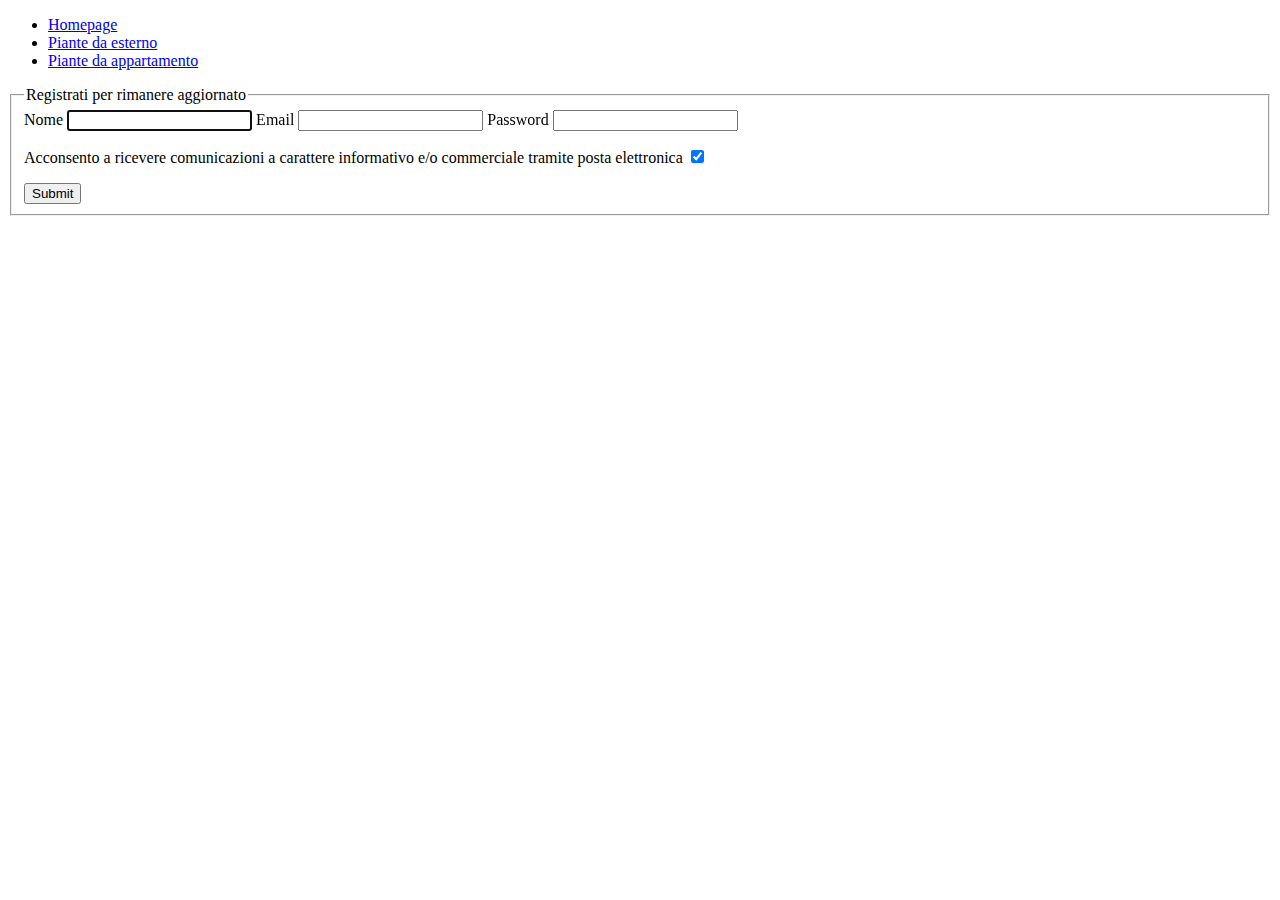
<file: pages/newsletter.html>
<!DOCTYPE html>
<html lang="en">
<head>
    <meta charset="UTF-8">
    <meta http-equiv="X-UA-Compatible" content="IE=edge">
    <meta name="viewport" content="width=device-width, initial-scale=1.0">
    <title>Newsletter</title>
</head>
<body>
 <header>
    <nav>
       <ul>
         <li><a href="../index.html">Homepage</a></li>
         <li><a href="piante-da-esterno.html">Piante da esterno</a></li>  
         <li> <a href="piante-da-appartamento.html">Piante da appartamento</a></li>
       </ul>
    </nav>
 </header>

 <section>
        <form name="inserimento dati" action="newsletter.html" method="get" enctype="multipart/form-data">
 <fieldset>
    <legend>Registrati per rimanere aggiornato</legend>
    <label for="nome">Nome</label>
    <input type="text" name="nome" required autofocus>
    <label for="email">Email</label>
    <input type="email" name="email" rquired>
    <label for="password">Password</label>
    <input type="password" name="password" required pattern="(?=.*\d)(?=.*[a-z])(?=.*[A-Z]).{8,}" title="Deve contenere almeno un numero,una lettera minuscola e maiuscola e almeno 8 caratteri">
 <div>
    <p>
     Acconsento a ricevere comunicazioni a carattere informativo e/o commerciale tramite posta elettronica
      <input type="checkbox" name="subscrive" checked="checked">

    </p>
 </div>
    <input type="submit" name="invia">
 </fieldset>
 </section>
</body>
</html>
</file>
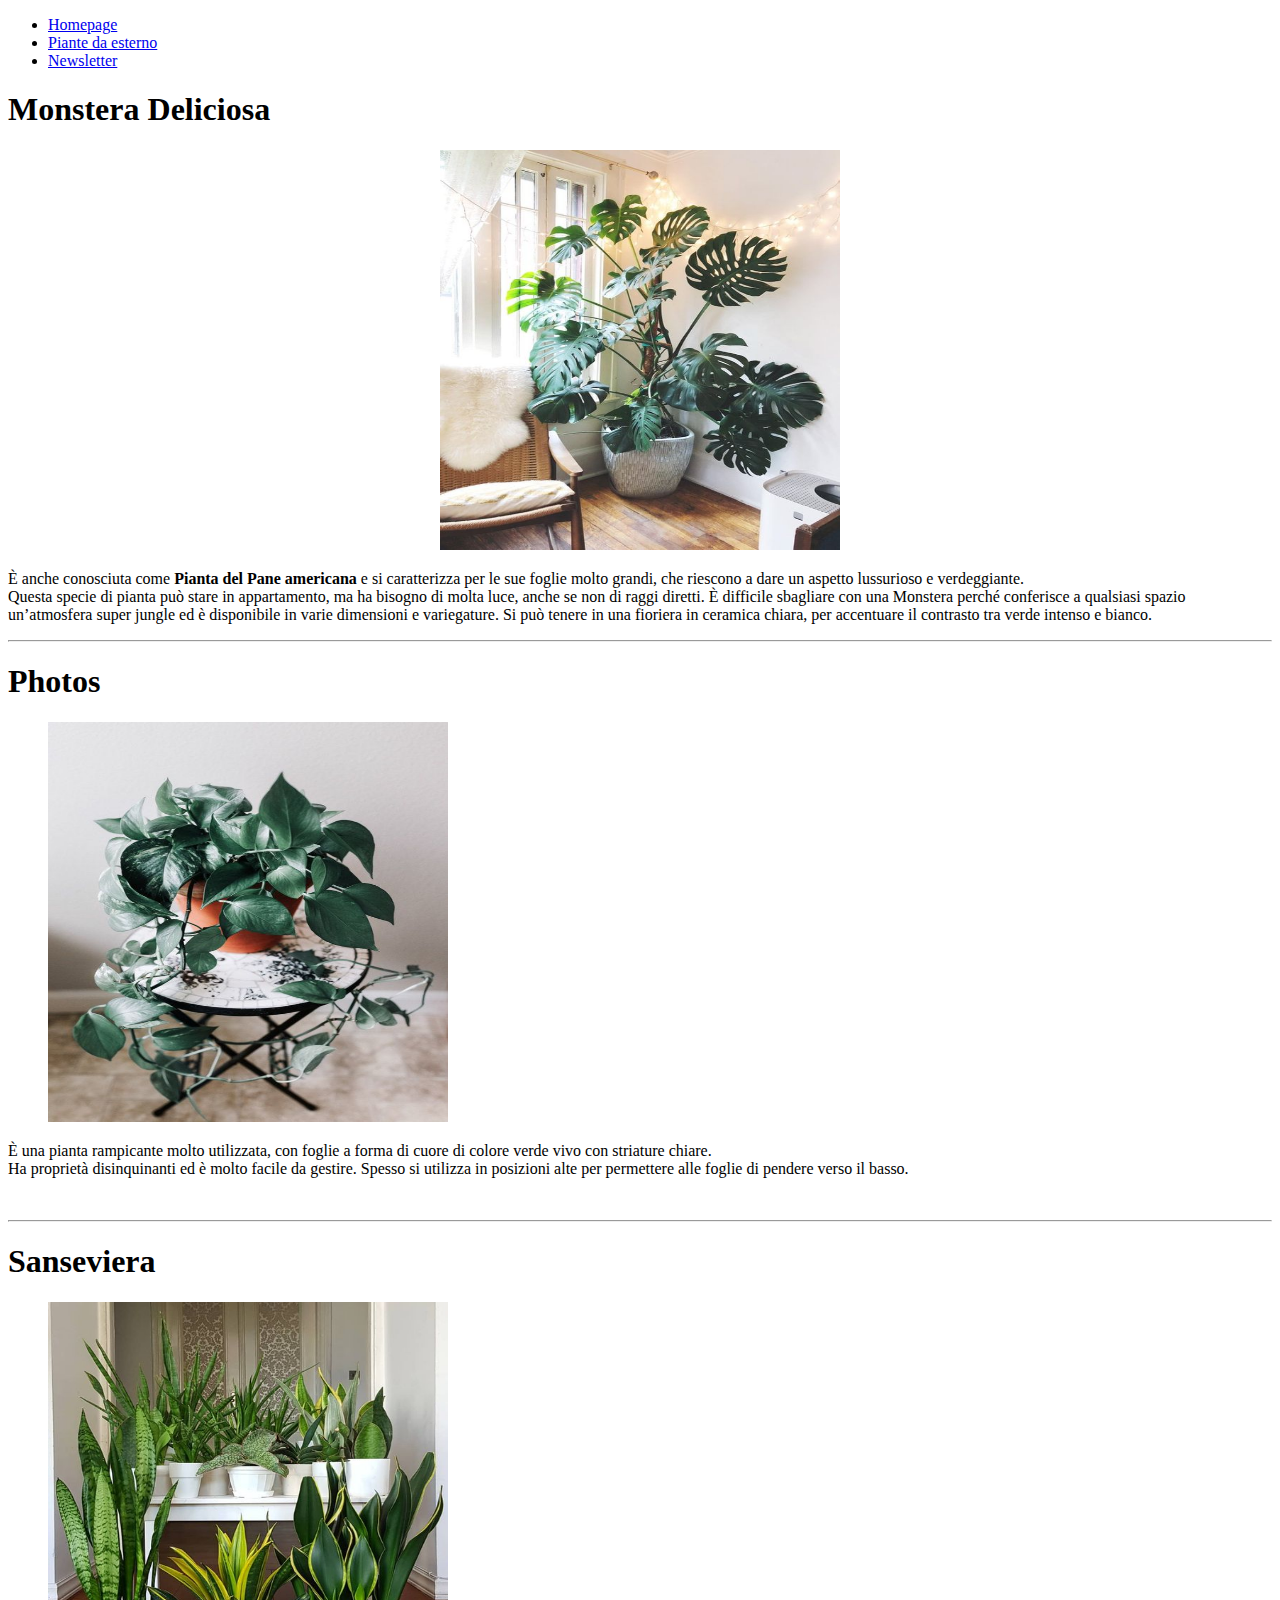
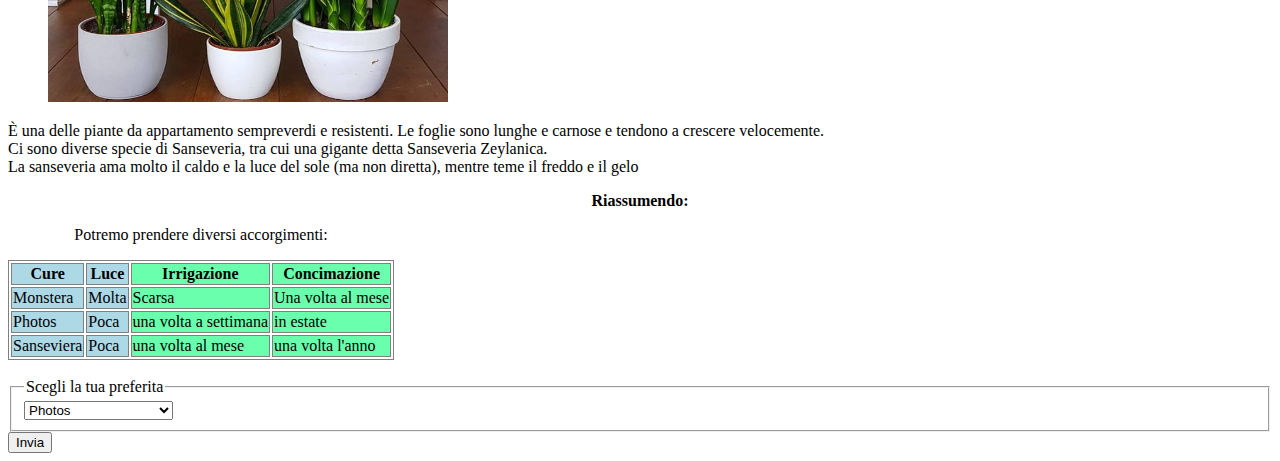
<file: pages/piante da appartamento.html>
<!DOCTYPE html>
<html>
    <head>
        <title>Le migliori piante d'appartamento</title>
    
    </head>
    <header>
        <nav>
            <ul>
                <li><a href="../homepage.html">Homepage</a></li>
                 <li><a href="piante da esterno.html">Piante da esterno</a></li>
                 <li><a href="newsletter.html">Newsletter</a></li>
           </ul>
        </nav>
    </header>
 <body>
     <section>
     <main>
         <h1>Monstera Deliciosa</h1>
            <!--Primo articolo M.D-->
        <article>
         
        
            <center>
                <figure>
                    <img
                    width="400px"
                    height="400px"
                    src="monstera-deliciosa.jpg"
                    alt="monstera-deliciosa">
                </figure>
            </center>
            <p>È anche conosciuta come <strong>Pianta del Pane americana</strong> e si caratterizza per le sue foglie molto grandi, che riescono a dare un aspetto lussurioso e verdeggiante.
<br>
Questa specie di pianta può stare in appartamento, ma ha bisogno di molta luce, anche se non di raggi diretti.

È difficile sbagliare con una Monstera perché conferisce a qualsiasi spazio un’atmosfera super jungle ed è disponibile in varie dimensioni e variegature. Si può tenere in una fioriera in ceramica chiara, per accentuare il contrasto tra verde intenso e bianco.
            </p>
            </article>
<hr>
<!--Secondo articolo Photos-->
 <h1>Photos</h1> 
          <article>         
            <figure>
                <img
                width="400px"
                height="400px"
                src="Pothos.jpg"
                alt="photos">
            </figure>
            <p>È una pianta rampicante molto utilizzata, con foglie a forma di cuore di colore verde vivo con striature chiare. <br>

                Ha proprietà disinquinanti ed è molto facile da gestire. Spesso si utilizza in posizioni alte per permettere alle foglie di pendere verso il basso.</p>
      <br>
          </article> 
          <hr>
      <!--Ultimo articolo Sanseviera-->
 <h1>Sanseviera</h1>
   <article> 
          <figure>
          <img
          width="400px"
          height="400px"
          src="sanse.jpg"
          alt="sanseviera">
         </figure> 
 <p>È una delle piante da appartamento sempreverdi e resistenti. Le foglie sono lunghe e carnose e tendono a crescere velocemente. <br>

        Ci sono diverse specie di Sanseveria, tra cui una gigante detta Sanseveria Zeylanica. <br>
        
        La sanseveria ama molto il caldo e la luce del sole (ma non diretta), mentre teme il freddo e il gelo

 </p>   
 </main>  
 </article>
 <center><strong>Riassumendo:</strong></center>
<style>
    table, th, td {
        border: 1px solid grey
    }
</style>
<table>
    <caption>
        <p>Potremo prendere diversi accorgimenti:</p>
            
        </caption>
<thead>
    <colgroup>
        <col span="2" style="background-color: lightblue">
        <col span="2" style="background-color: rgb(105, 255, 173)">
    </colgroup>
    <tr>
        <th>Cure</th>
        <th>Luce</th>
        <th>Irrigazione</th>
        <th>Concimazione</th>

    </tr>
</thead>
<tbody>
    <tr>
        <td>Monstera</td>
        <td>Molta</td>
        <td>Scarsa</td>
        <td>Una volta al mese</td>
        </tr>
        <tr>
        <td>Photos</td>
        <td>Poca</td>
        <td>una volta a settimana</td>
        <td>in estate</td>
        
    </tr>
    <tr>
        <td>Sanseviera</td>
        <td>Poca</td>
        <td>una volta al mese</td>
        <td>una volta l'anno</td>
    </tr>

</tbody>
</table>
<br>
 </section>
<!--Section per scegliere pianta preferita-->
    <section>
       <fieldset>
           <legend>Scegli la tua preferita</legend>
<select name="pianta">
    <optgroup label="piante da appartamento">

<option value="P" selected="selected">Photos</option>
    <option value="S">Sanseviera</option>
    <option value="M">monstera-deliciosa</option>
    <option value="P">Pachira acquatica</option>
    <option value="C">Cactus</option>
    <option value="S">Sterilizia</option>
    <option value="Y">Yucca</option>
    </optgroup>
    <optgroup label="piante da esterno">
        <option value="E">Echinacea</option>
        <option value="P">Petunia</option>
        <option value="V">Viburnum</option>
        <option value="W"> Weigelia</option>
    </optgroup>
</select>

       </fieldset>
       <button>Invia</button>
     </section>
    </body>
    
</html>
</file>
